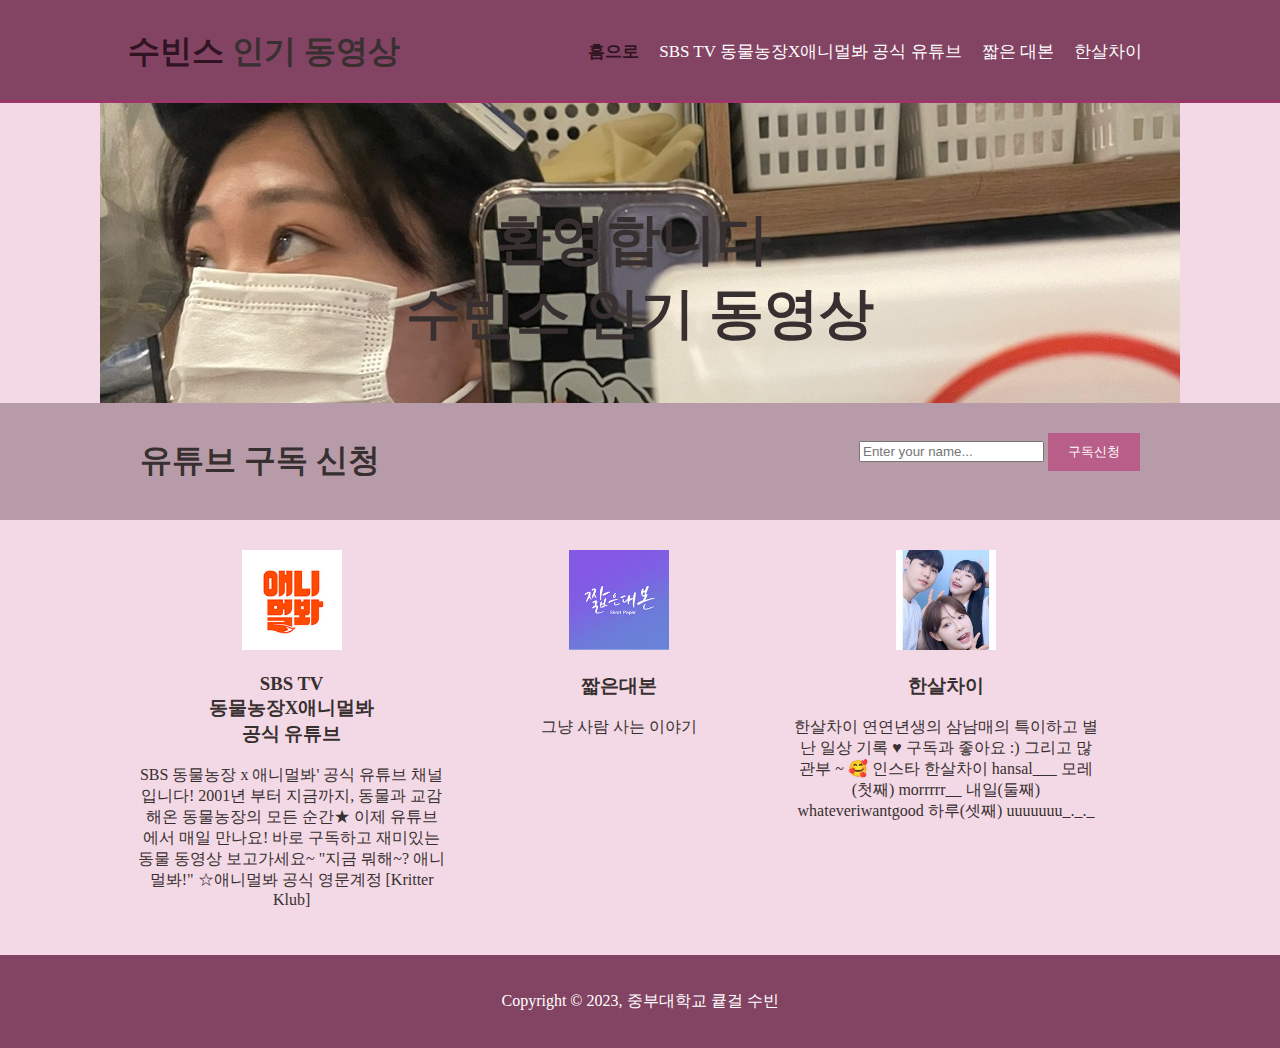
<file: index.html>
<!DOCTYPE html>
<html lang="en">
  <head>
    <meta charset="UTF-8" />
    <title>수빈스 인기 동영상</title>
    <link rel="stylesheet" href="./css/style.css" />
  </head>

  <body>
    <header>
      <div class="container">
        <div id="branding">
          <h1><span class="highlight">수빈스</span> 인기 동영상</h1>
        </div>
        <nav>
          <ul>
            <li class="current"><a href="index.html">홈으로</a></li>
            <li>
              <a href="about.html">SBS TV 동물농장X애니멀봐 공식 유튜브</a>
            </li>
            <li><a href="ppt.html">짧은 대본</a></li>
            <li><a href="student.html">한살차이</a></li>
          </ul>
        </nav>
      </div>
    </header>

    <section id="showcase">
      <div class="container">
        <h1>
          환영합니다. <br />
          수빈스 인기 동영상
        </h1>
      </div>
    </section>

    <section id="newsletter">
      <div class="container">
        <h1>유튜브 구독 신청</h1>
        <form>
          <input type="name" placeholder="Enter your name..." />
          <button type="submit" class="button_1">구독신청</button>
        </form>
      </div>
    </section>

    <section id="boxes">
      <div class="container">
        <div class="box">
          <img src="./img/logo_html.png" />
          <h3>
            SBS TV <br />
            동물농장X애니멀봐 <br />
            공식 유튜브
          </h3>
          <p>
            SBS 동물농장 x 애니멀봐' 공식 유튜브 채널입니다! 2001년 부터
            지금까지, 동물과 교감해온 동물농장의 모든 순간★ 이제 유튜브에서 매일
            만나요! 바로 구독하고 재미있는 동물 동영상 보고가세요~ "지금 뭐해~?
            애니멀봐!" ☆애니멀봐 공식 영문계정 [Kritter Klub]
          </p>
        </div>
        <div class="box">
          <img src="./img/logo_css.png" />
          <h3>짧은대본</h3>
          <p>그냥 사람 사는 이야기</p>
        </div>
        <div class="box">
          <img src="./img/logo_brush.png" />
          <h3>한살차이</h3>
          <p>
            한살차이 연연년생의 삼남매의 특이하고 별 난 일상 기록 ♥ 구독과
            좋아요 :) 그리고 많관부 ~ 🥰 인스타 한살차이 hansal___ 모레(첫째)
            morrrrr__ 내일(둘째) whateveriwantgood 하루(셋째) uuuuuuu_._._
          </p>
        </div>
      </div>
    </section>

    <footer>
      <p>Copyright &copy; 2023, 중부대학교 큩걸 수빈</p>
    </footer>
  </body>
</html>
</file>
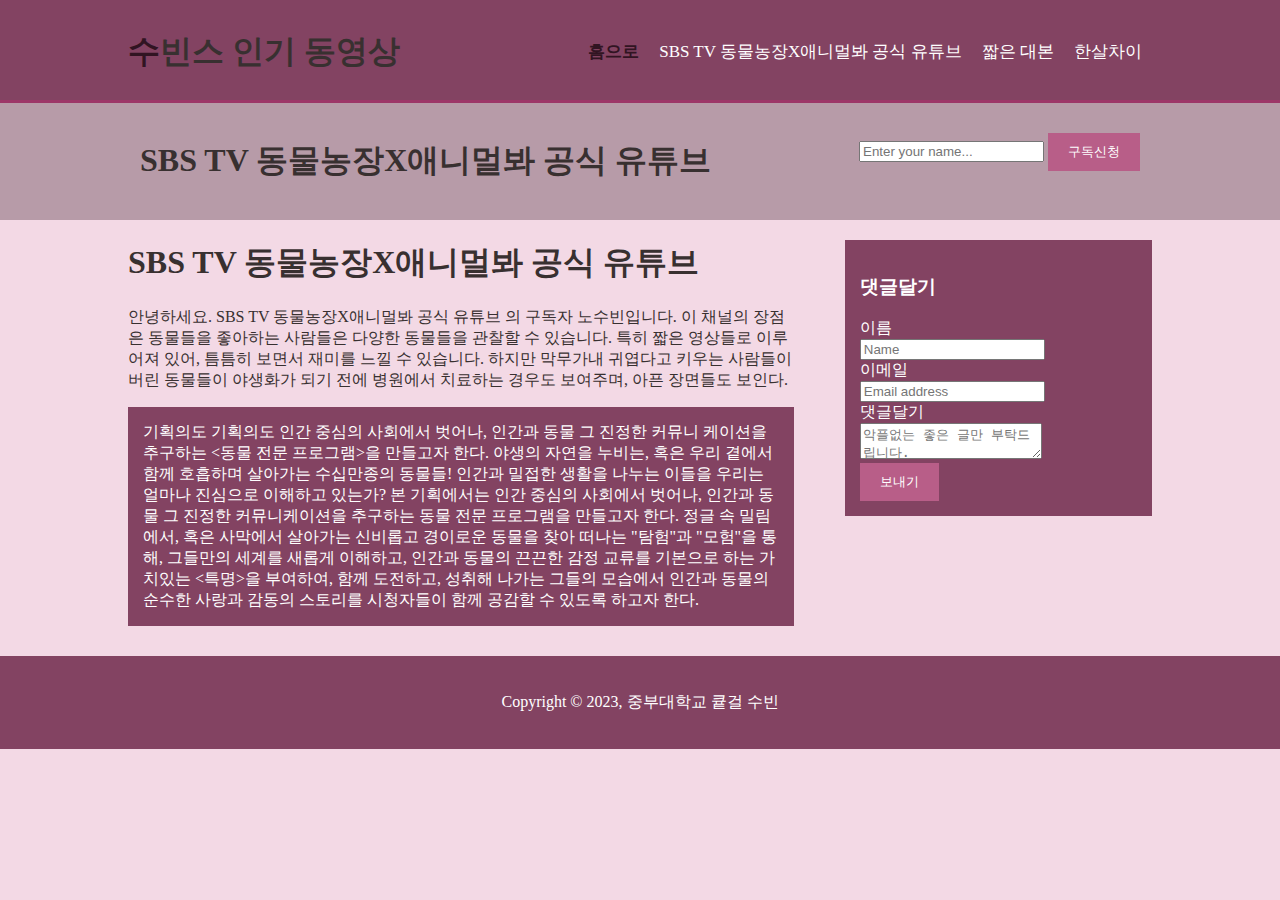
<file: about.html>
<!DOCTYPE html>
<html lang="en">
  <head>
    <meta charset="UTF-8" />
    <meta http-equiv="X-UA-Compatible" content="IE=edge" />
    <meta name="viewport" content="width=device-width, initial-scale=1.0" />
    <title>SBS TV 동물농장X애니멀봐 공식 유튜브</title>
    <link rel="stylesheet" href="./css/style.css" />
  </head>

  <body>
    <header>
      <div class="container">
        <div id="branding">
          <h1><span class="highlight">수</span>빈스 인기 동영상</h1>
        </div>
        <nav>
          <ul>
            <li class="current"><a href="index.html">홈으로</a></li>
            <li>
              <a href="about.html">SBS TV 동물농장X애니멀봐 공식 유튜브</a>
            </li>
            <li><a href="ppt.html">짧은 대본</a></li>
            <li><a href="student.html">한살차이</a></li>
          </ul>
        </nav>
      </div>
    </header>

    <section id="newsletter">
      <div class="container">
        <h1>SBS TV 동물농장X애니멀봐 공식 유튜브</h1>
        <form>
          <input type="name" placeholder="Enter your name..." />
          <button type="submit" class="button_1">구독신청</button>
        </form>
      </div>
    </section>

    <section id="main">
      <div class="container">
        <article id="main-col">
          <h1 class="page-title">SBS TV 동물농장X애니멀봐 공식 유튜브</h1>
          <p>
            안녕하세요. SBS TV 동물농장X애니멀봐 공식 유튜브 의 구독자
            노수빈입니다. 이 채널의 장점은 동물들을 좋아하는 사람들은 다양한
            동물들을 관찰할 수 있습니다. 특히 짧은 영상들로 이루어져 있어,
            틈틈히 보면서 재미를 느낄 수 있습니다. 하지만 막무가내 귀엽다고
            키우는 사람들이 버린 동물들이 야생화가 되기 전에 병원에서 치료하는
            경우도 보여주며, 아픈 장면들도 보인다.
          </p>
          <p class="dark">
            기획의도 기획의도 인간 중심의 사회에서 벗어나, 인간과 동물 그 진정한
            커뮤니 케이션을 추구하는 <동물 전문 프로그램>을 만들고자 한다.
            야생의 자연을 누비는, 혹은 우리 곁에서 함께 호흡하며 살아가는
            수십만종의 동물들! 인간과 밀접한 생활을 나누는 이들을 우리는 얼마나
            진심으로 이해하고 있는가? 본 기획에서는 인간 중심의 사회에서 벗어나,
            인간과 동물 그 진정한 커뮤니케이션을 추구하는 동물 전문 프로그램을
            만들고자 한다. 정글 속 밀림에서, 혹은 사막에서 살아가는 신비롭고
            경이로운 동물을 찾아 떠나는 "탐험"과 "모험"을 통해, 그들만의 세계를
            새롭게 이해하고, 인간과 동물의 끈끈한 감정 교류를 기본으로 하는
            가치있는 <특명>을 부여하여, 함께 도전하고, 성취해 나가는 그들의
            모습에서 인간과 동물의 순수한 사랑과 감동의 스토리를 시청자들이 함께
            공감할 수 있도록 하고자 한다.
          </p>
        </article>
        <aside id="sidebar">
          <div class="dark">
            <h3>댓글달기</h3>
            <form class="quote">
              <div>
                <label for="">이름</label> <br />
                <input type="text" placeholder="Name" />
              </div>
              <div>
                <label for="">이메일</label> <br />
                <input type="email" placeholder="Email address" />
              </div>
              <div>
                <label for="">댓글달기</label> <br />
                <textarea
                  placeholder="악플없는 좋은 글만 부탁드립니다."
                ></textarea>
              </div>
              <button type="submit" class="button_1">보내기</button>
            </form>
          </div>
        </aside>
      </div>
    </section>

    <footer>
      <p>Copyright &copy; 2023, 중부대학교 큩걸 수빈</p>
    </footer>
  </body>
</html>
</file>
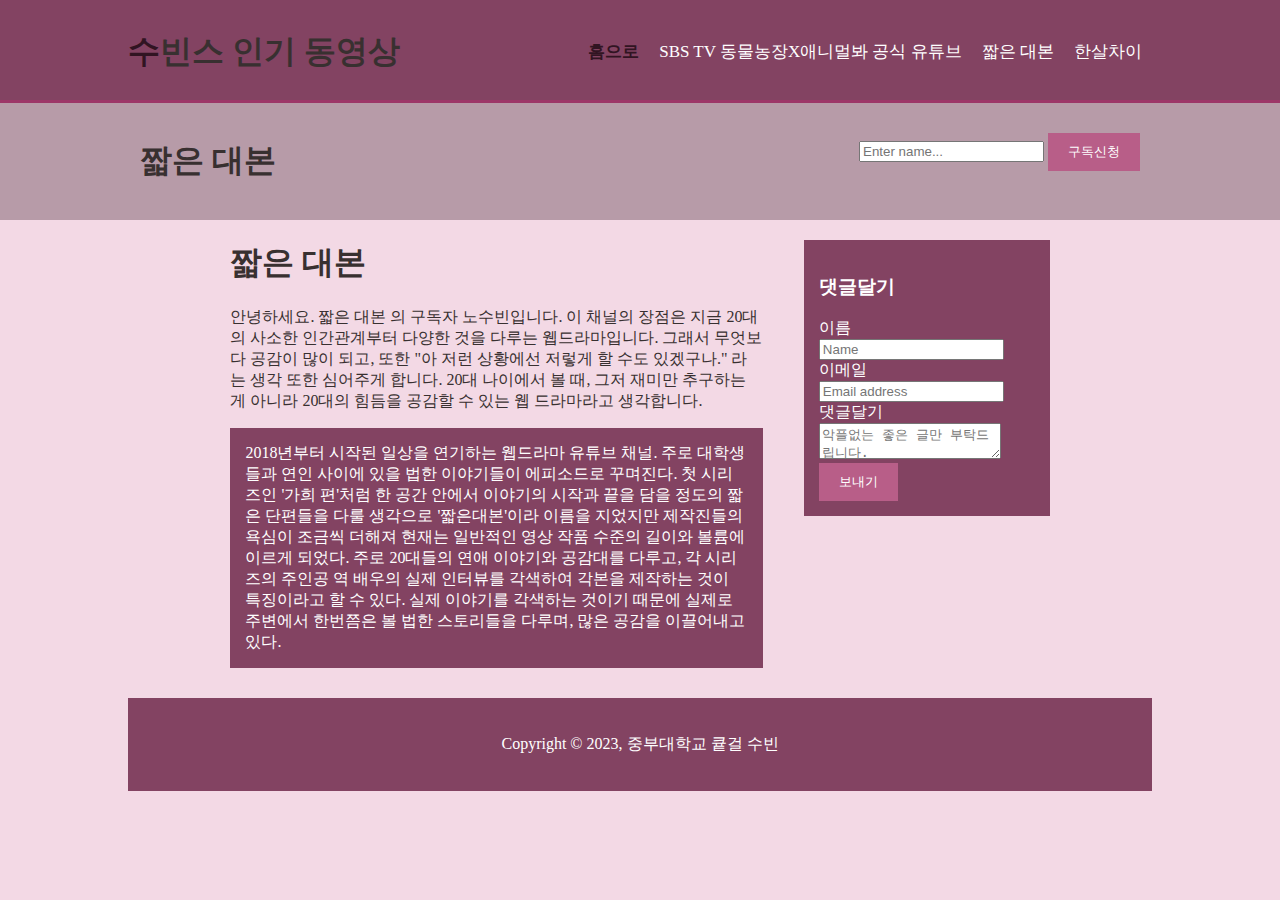
<file: ppt.html>
<!DOCTYPE html>
<html lang="en">
  <head>
    <meta charset="UTF-8" />
    <meta http-equiv="X-UA-Compatible" content="IE=edge" />
    <meta name="viewport" content="width=device-width, initial-scale=1.0" />
    <title>짧은 대본</title>
    <link rel="stylesheet" href="./css/style.css" />
  </head>

  <body>
    <header>
      <div class="container">
        <div id="branding">
          <h1><span class="highlight">수</span>빈스 인기 동영상</h1>
        </div>
        <nav>
          <ul>
            <li class="current"><a href="index.html">홈으로</a></li>
            <li>
              <a href="about.html">SBS TV 동물농장X애니멀봐 공식 유튜브</a>
            </li>
            <li><a href="ppt.html">짧은 대본</a></li>
            <li><a href="student.html">한살차이</a></li>
          </ul>
        </nav>
      </div>
    </header>

    <section id="newsletter">
      <div class="container">
        <h1>짧은 대본</h1>
        <form>
          <input type="name" placeholder="Enter name..." />
          <button type="submit" class="button_1">구독신청</button>
        </form>
      </div>
    </section>

    <section id="main">
      <div class="container">

    <section id="main">
      <div class="container">
        <article id="main-col">
          <h1 class="page-title">짧은 대본</h1>
          <p>
            안녕하세요. 짧은 대본 의 구독자
            노수빈입니다. 이 채널의 장점은 지금 20대의 사소한 인간관계부터 다양한 것을 다루는 웹드라마입니다. 그래서 무엇보다 공감이 많이 되고, 또한 "아 저런 상황에선 저렇게 할 수도 있겠구나." 라는 생각 또한 심어주게 합니다. 20대 나이에서 볼 때, 그저 재미만 추구하는 게 아니라 20대의 힘듬을 공감할 수 있는 웹 드라마라고 생각합니다.
          </p>
          <p class="dark">
2018년부터 시작된 일상을 연기하는 웹드라마 유튜브 채널. 주로 대학생들과 연인 사이에 있을 법한 이야기들이 에피소드로 꾸며진다. 첫 시리즈인 '가희 편'처럼 한 공간 안에서 이야기의 시작과 끝을 담을 정도의 짧은 단편들을 다룰 생각으로 '짧은대본'이라 이름을 지었지만 제작진들의 욕심이 조금씩 더해져 현재는 일반적인 영상 작품 수준의 길이와 볼륨에 이르게 되었다.

주로 20대들의 연애 이야기와 공감대를 다루고, 각 시리즈의 주인공 역 배우의 실제 인터뷰를 각색하여 각본을 제작하는 것이 특징이라고 할 수 있다. 실제 이야기를 각색하는 것이기 때문에 실제로 주변에서 한번쯤은 볼 법한 스토리들을 다루며, 많은 공감을 이끌어내고 있다.
          </p>
        </article>

        <aside id="sidebar">
          <div class="dark">
            <h3>댓글달기</h3>
            <form class="quote">
              <div>
                <label for="">이름</label> <br />
                <input type="text" placeholder="Name" />
              </div>
              <div>
                <label for="">이메일</label> <br />
                <input type="email" placeholder="Email address" />
              </div>
              <div>
                <label for="">댓글달기</label> <br />
                <textarea
                  placeholder="악플없는 좋은 글만 부탁드립니다."
                ></textarea>
              </div>
              <button type="submit" class="button_1">보내기</button>
            </form>
          </div>
        </aside>
      </div>
    </section>

    <footer>
      <p>Copyright &copy; 2023, 중부대학교 큩걸 수빈</p>
    </footer>
  </body>
</html>
</file>
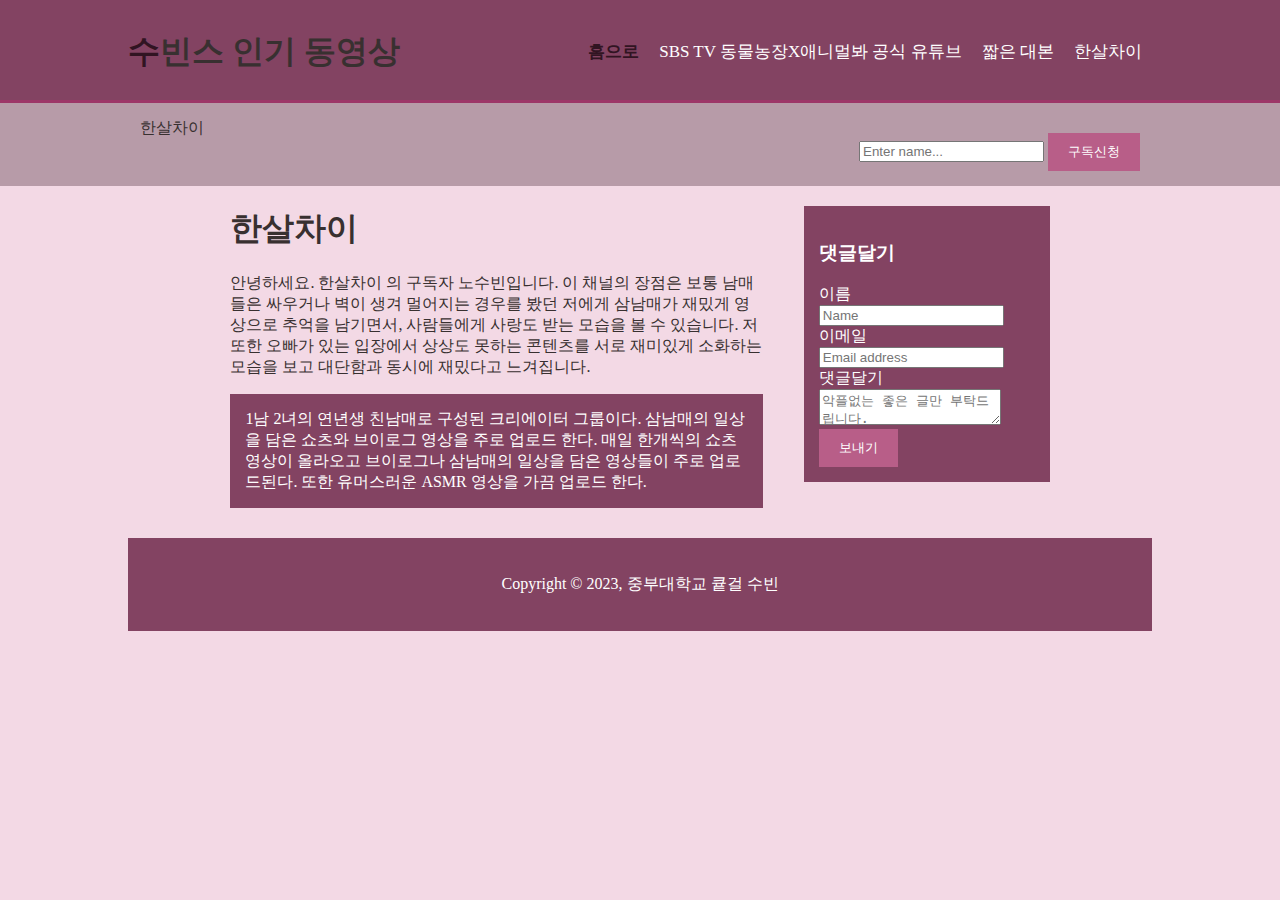
<file: student.html>
<!DOCTYPE html>
<html lang="en">
  <head>
    <meta charset="UTF-8" />
    <meta http-equiv="X-UA-Compatible" content="IE=edge" />
    <meta name="viewport" content="width=device-width, initial-scale=1.0" />
    <title>한살차이</title>
    <link rel="stylesheet" href="./css/style.css" />
  </head>

  <body>
    <header>
      <div class="container">
        <div id="branding">
          <h1><span class="highlight">수</span>빈스 인기 동영상</h1>
        </div>
        <nav>
          <ul>
            <li class="current"><a href="index.html">홈으로</a></li>
            <li>
              <a href="about.html">SBS TV 동물농장X애니멀봐 공식 유튜브</a>
            </li>
            <li><a href="ppt.html">짧은 대본</a></li>
            <li><a href="student.html">한살차이</a></li>
          </ul>
        </nav>
      </div>
    </header>
    <section id="newsletter">
      <div class="container">
        <h1></h1>한살차이
        <form>
          <input type="name" placeholder="Enter name..." />
          <button type="submit" class="button_1">구독신청</button>
        </form>
      </div>
    </section>

    <section id="main">
      <div class="container">

    <section id="main">
      <div class="container">
        <article id="main-col">
          <h1 class="page-title">한살차이</h1>
          <p>
            안녕하세요. 한살차이 의 구독자
            노수빈입니다. 이 채널의 장점은 보통 남매들은 싸우거나 벽이 생겨 멀어지는 경우를 봤던 저에게 삼남매가 재밌게 영상으로 추억을 남기면서, 사람들에게 사랑도 받는 모습을 볼 수 있습니다. 저 또한 오빠가 있는 입장에서 상상도 못하는 콘텐츠를 서로 재미있게 소화하는 모습을 보고 대단함과 동시에 재밌다고 느겨집니다.

          <p class="dark">
              1남 2녀의 연년생 친남매로 구성된 크리에이터 그룹이다. 삼남매의 일상을 담은 쇼츠와 브이로그 영상을 주로 업로드 한다. 매일 한개씩의 쇼츠영상이 올라오고 브이로그나 삼남매의 일상을 담은 영상들이 주로 업로드된다.
또한 유머스러운 ASMR 영상을 가끔 업로드 한다.
          </p>
        </article>

        <aside id="sidebar">
          <div class="dark">
            <h3>댓글달기</h3>
            <form class="quote">
              <div>
                <label for="">이름</label> <br />
                <input type="text" placeholder="Name" />
              </div>
              <div>
                <label for="">이메일</label> <br />
                <input type="email" placeholder="Email address" />
              </div>
              <div>
                <label for="">댓글달기</label> <br />
                <textarea
                  placeholder="악플없는 좋은 글만 부탁드립니다."
                ></textarea>
              </div>
              <button type="submit" class="button_1">보내기</button>
            </form>
          </div>
        </aside>
      </div>
    </section>

    <footer>
      <p>Copyright &copy; 2023, 중부대학교 큩걸 수빈</p>
    </footer>
  </body>
</html>
</file>
<file: css/style.css>
body {
  font: Arial, Helvetica, sans-serif;
  padding: 0;
  margin: 0;
  background-color: #f3d9e5;
}

.container {
  width: 80%;
  margin: auto;
  overflow: hidden;
  color: rgb(56, 48, 48);
}

ul {
  margin: 0;
  padding: 0;
}

.dark {
  padding: 15px;
  background-color: #834362;
  color: white;
  margin-top: 10px;
  margin-bottom: 10px;
}

/* Header  */
header {
  background-color: #834362;
  color: white;
  padding-top: 30px;
  min-height: 70px;
  border-bottom: #9d3668 3px solid;
}

header a {
  color: white;
  text-decoration: none;
  font-size: 17px;
}

header li {
  display: inline;
  padding: 0 10px;
  float: left;
}

header #branding {
  float: left;
}

header #branding h1 {
  margin: 0;
}

header nav {
  float: right;
  margin-top: 10px;
}

header .highlight,
header .current a {
  color: #311422;
  font-weight: bold;
}

header a:hover {
  color: #aaaaaa;
  font-weight: bold;
}

/* Showcase */
#showcase {
  min-height: 300px;
  background: url("../img/showcase.jpg") no-repeat 50% 30%;
  text-align: center;
  color: white;
}

#showcase h1 {
  margin-top: 100px;
  font-size: 55px;
  margin-bottom: 10px;
}

/* Newsletter */

#newsletter {
  background-color: #b79ba8;
  padding: 15px;
  color: rgb(0, 0, 0);
}

#newsletter h1 {
  float: left;
}

#newsletter form {
  float: right;
  margin-top: 15px;
}

#newsletter input[type="email"] {
  padding: 4px;
  height: 25px;
  width: 250px;
}

.button_1 {
  height: 38px;
  background-color: #b85e88;
  border: 0;
  padding: 0 20px;
  color: white;
}

/* Boxes */

#boxes {
  margin-top: 20px;
}

#boxes .box {
  float: left;
  text-align: center;
  width: 30%;
  padding: 10px;
}

#boxes .box img {
  width: 100px;
}

/* Sidebar */
aside#sidebar {
  float: right;
  width: 30%;
  margin-top: 10px;
}

/* Main-col */
article#main-col {
  float: left;
  width: 65%;
}

/* Service */
ul#service li {
  list-style: none;
  padding: 20px;
  border: #cccccc solid 1px;
  background-color: #e6e6e6;
  margin-bottom: 5px;
}

/* Footer */
footer {
  padding: 20px;
  margin-top: 20px;
  color: white;
  background-color: #834362;
  text-align: center;
}

/* Media Quaries  */
@media (max-width: 768px) {
  header #branding,
  header nav,
  header nav li,
  #newsletter h1,
  #newsletter form,
  #boxes .box,
  article#main-col,
  aside#sidebar {
    float: none;
    text-align: center;
    width: 100%;
  }

  #showcase h1 {
    margin-top: 30px;
    font-size: 35px;
    margin-bottom: 10px;
  }

  header {
    padding-bottom: 20px;
  }

  #newsletter button,
  .quote button,
  header li {
    display: block;
    width: 100%;
  }

  #newsletter form input[type="email"],
  .quote input,
  .quote textarea {
    width: 100%;
    margin-bottom: 5px;
  }
}
</file>
